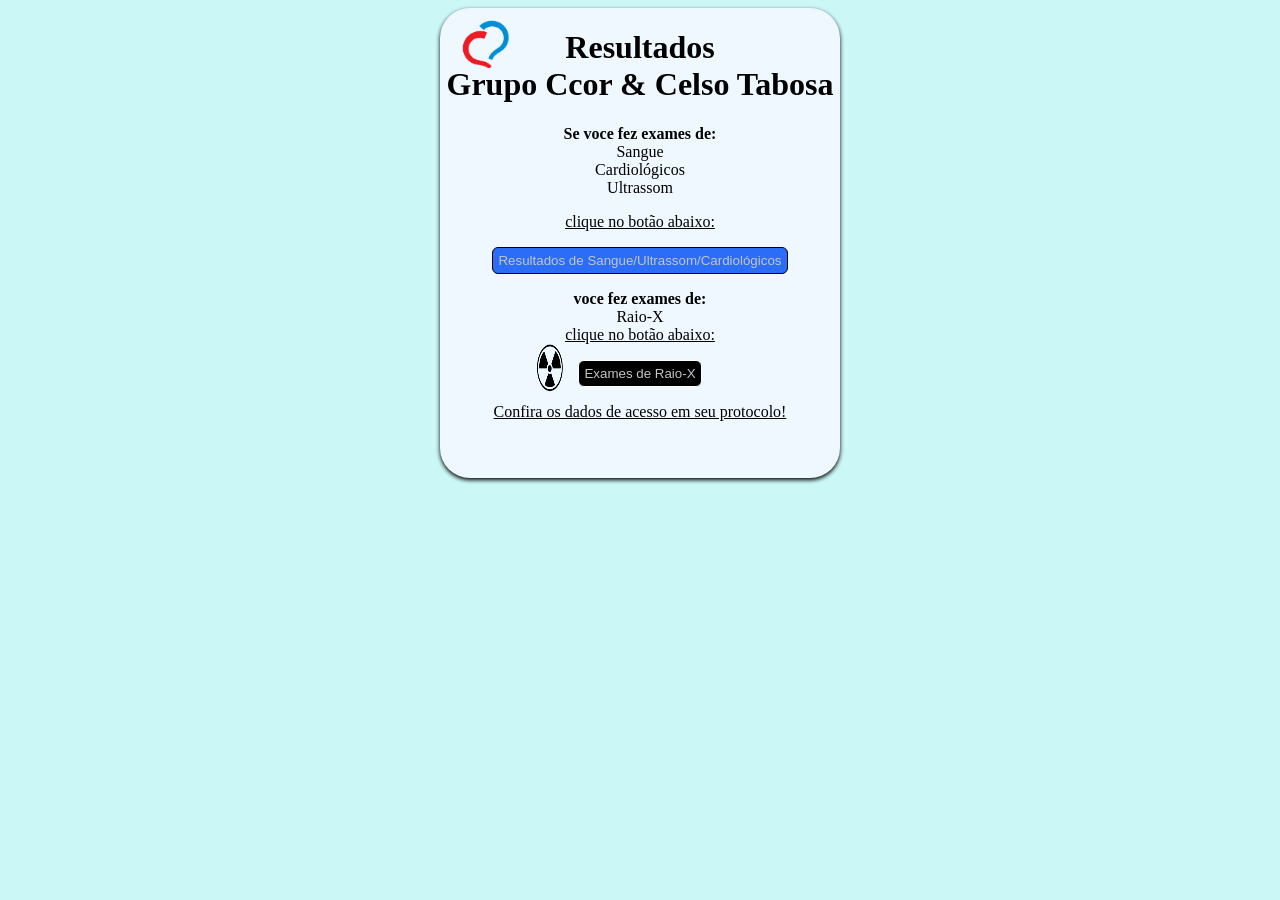
<file: index.html>
<!DOCTYPE html>
<html lang="pt-br">
<head>
    <meta charset="UTF-8">
    <meta http-equiv="X-UA-Compatible" content="IE=edge">
    <meta name="viewport" content="width=device-width, initial-scale=1.0">
    <title>Grupo Ccor & Celso Tabosa</title>
    <link rel="stylesheet" href="styles.css">
</head>
<body>
    <div id="container">
        <div class="logo_ccor">
            <img src="logo.png" alt="logoccor">
        </div>
        <div class="raiox">
            <img class="img_rx" src="raiox.png" alt="RX">
            </div>
        <h1 class="Title">Resultados <br>
            Grupo Ccor & Celso Tabosa</h1>
        <p><strong>Se voce fez exames de:</strong><br>
                Sangue<br>
                Cardiológicos<br>
                Ultrassom</p>
        <P><u>clique no botão abaixo:</u></P>
        <a href="https://pixeon.clickvita.com.br/#/login" target="_blank">
        <button class="button_ccor">Resultados de Sangue/Ultrassom/Cardiológicos</button>
        </a>
         <p><strong> voce fez exames de:</strong><br>
            Raio-X<br>
            <u>clique no botão abaixo:</u>
        </p>
          <a href="https://www.medcloud.co/app/do/guest" target="_blank">
      <button class="button_qualy">Exames de Raio-X</button>
        </a>
    <p><u>Confira os dados de acesso em seu protocolo!</u></p>
    </div>    

    
</body>
</html>
</file>
<file: styles.css>
body{
    background-color: #ccf7f7;
    justify-content: center;
    display: flex;
}
#container{
position: absolute;
text-align: center;
background-color: #f0f8ff;
width: 400px;
height: 470px;
border-radius: 30px;
box-shadow: 0 2px 4px #000;
}
.button_ccor{
    background-color: #2c6df8;
    color: rgb(195, 197, 197);
    border: 1px solid #000;
    padding: 5px;
    border-radius: 6px;
    box-shadow: 0 2px 5px (0, 0, 0, 0.2);
    cursor: pointer;
    transition: background .10s;
}
.button_ccor:hover{
    background-color: #6291f7;
    color: rgb(78, 78, 78);
}
.button_ccor:active{
    background-color: #bcdfff;
    color: rgb(0, 0, 0);
}

.button_qualy{
    background-color: #000000;
    color: rgb(195, 197, 197);
    border: 1px solid #ffffff;
    padding: 5px;
    border-radius: 6px;
    box-shadow: 0 2px 5px (0, 0, 0, 0.2);
    cursor: pointer;
    transition: background .10s;
}
.button_qualy:hover{
    background-color: #ffffff;
    color: rgb(0, 0, 0);
}
.button_qualy:active{
    background-color: #979797;
    color: rgb(0, 0, 0);
}
img{
    width: 50px;
    height: 50px;
}
.logo_ccor{
    position: absolute;
    top: 10px;
    left: 20px;
}
.raiox{
    position: absolute;
    top: 335px;
    left: 85px;
}
@media (max-width: 410px) {
    #container{
        position: relative;
        width: 400px;
        height: 500px;

    }
    .raiox{
        position: absolute;
        top: 375px;
        left: 50px;


    }
}
</file>
